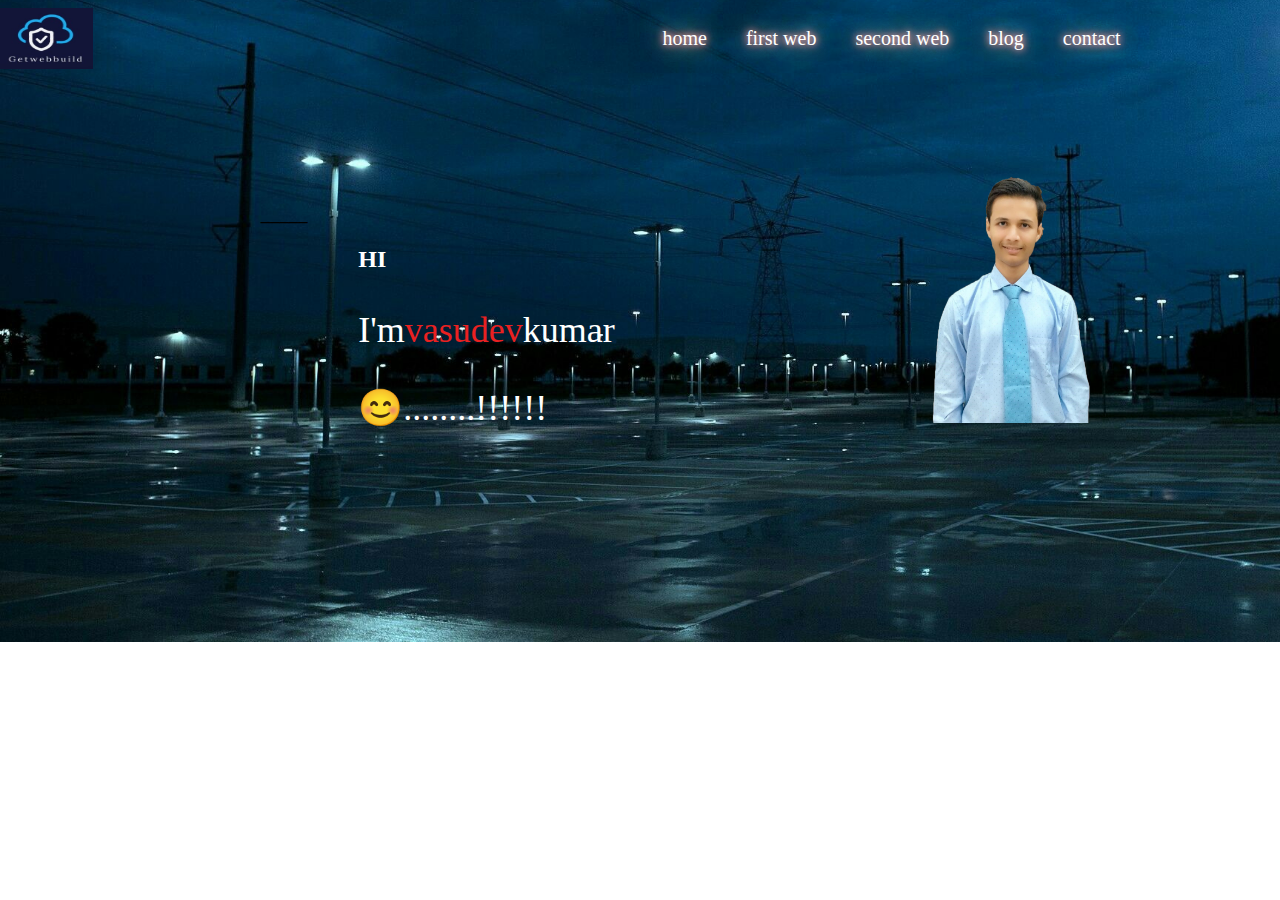
<file: index.html>
<!DOCTYPE html>
<html>
<head>
	<title>all set to go </title>
	<link rel="stylesheet" type="text/css" href="style.css">
</head>
<body>
<nav>
	
		<div id="navlogo">
		<a class="logo">
			<img src="getwebbuild logo.jpeg" alt="getwebbuild">
			
		</a>
		</div>
		<ul>
		<li>
		
			<a href="home">home</a>
			<a href="https://getwebbuild.site/">first web</a>
			<a href="https://gwbivk.github.io/sad.github.io/">second web</a>
			<a href="blog.html">blog</a>
			<a href="blog.html">contact</a>
		
		</li>

		<!-- <p>&copy;</p>
 -->
	</ul>
</nav>
<div id="intro">
		<h3>_____</h3>
		<h2>HI</h2>
		<p>I'm<bold>vasudev</bold>kumar</p>
		<p>😊........!!!!!!</p>
		

</div>
<div id="☹️">
	<img src="vasudev.png" alt="vasudev">
</div>
</body>
</html>
</file>
<file: style.css>
ul{
	list-style: none;
}
a{
	text-decoration: none;
	color: white;
	margin: auto;
	text-align: center;
	justify-content: center;
	font-size: 20px;
	font-weight: 25px;
	margin: 14px 25px 15px 10px ;
	/*imp*/

	 color: #fff;
  text-shadow:
      0 0 7px #fff,
      0 0 10px #f00,
      0 0 21px #fff,
      0 0 42px #0fa,
      0 0 82px #0fa,
      0 0 92px #0fa,
      0 0 102px #0fa,
      0 0 151px #0fa;
}
a:hover{
	color: orange;
	

}
nav{
height: 0px;
 display: flex;
    justify-content: flex-end;
    align-items: center;
    padding: 30px 10%;
}

body {
/*
	background: center/ no-repeat url("r.jpg");*/
	/*background:center/cover no-repeat url("r.jpg");
		opacity: 5;
		contrast:(5%);*/

		background-color: black;
		background: center/cover no-repeat url("bg1.jpg")
}
.logo img{
	height: 61px;
    width: 102px;
    display: flex;
    justify-content: flex-start;
    margin-left: -509%;
}
span{
	 display: flex;
    justify-content: flex-start;
    margin-left: -509%;
    color: white;}

a #logo{
	margin: 14px 45px 52px 14px ;
	color: red;

}
#intro span{
	color: white;

}
h2,p{
	color: white;
	
	    margin-left: 38%;
}
bold{
    color: #ea2121;

}
#intro{
	margin-top: 117px;
	display: inline-block;
	margin-left: 20%
}
p{
	font-size: 36px;
	font-family: cursive;
}
#☹️ img{
	
	display: block;
    height: 307px;
    width: 252px;
    margin-left: 69%;
    margin-top: -349px;

}
</file>
